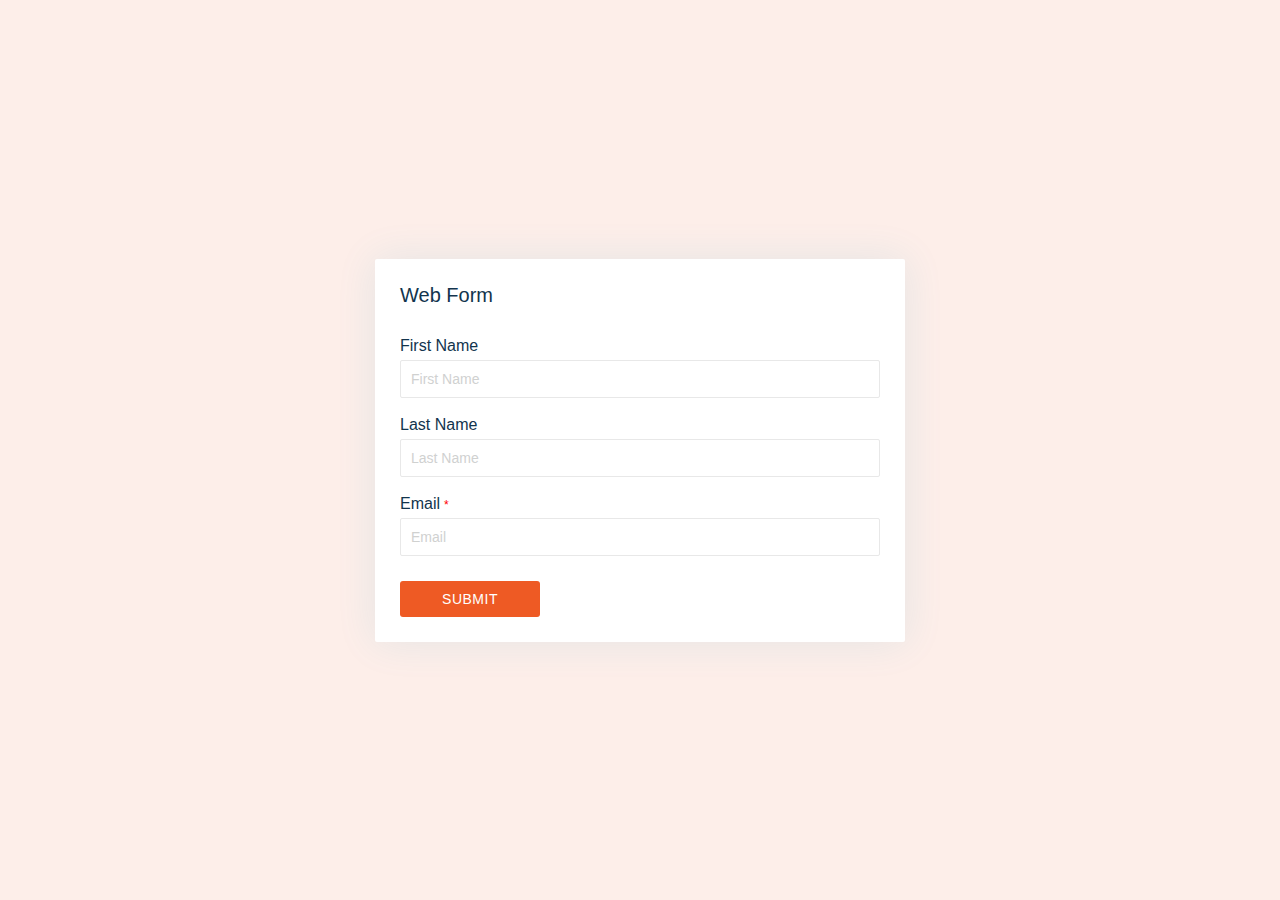
<file: index.html>
<html>

<head>
    <title>Product overview Webinar | Freshmarketer</title>
    <meta name="viewport" content="width=device-width, initial-scale=1.0">
    <link rel="stylesheet" href="./css/style1.css">
    <script src='./js/submit.js'></script>
    <script src='//in.fw-cdn.com/31747194/895014.js' chat='true'></script>
</head>

<body>
    <section class="fw-section">
        <div class="fw-col --form-col --center-align" id="form-section">
            <div class="form-success">
                <?xml version="1.0" ?>
                <svg class="fw-mb30" height="117px" version="1.1" viewBox="0 0 117 117" width="80px"
                    xmlns="http://www.w3.org/2000/svg" xmlns:xlink="http://www.w3.org/1999/xlink">
                    <title />
                    <desc />
                    <defs />
                    <g fill="none" fill-rule="evenodd" id="Page-1" stroke="none" stroke-width="1">
                        <g fill-rule="nonzero" id="correct">
                            <path
                                d="M34.5,55.1 C32.9,53.5 30.3,53.5 28.7,55.1 C27.1,56.7 27.1,59.3 28.7,60.9 L47.6,79.8 C48.4,80.6 49.4,81 50.5,81 C50.6,81 50.6,81 50.7,81 C51.8,80.9 52.9,80.4 53.7,79.5 L101,22.8 C102.4,21.1 102.2,18.5 100.5,17 C98.8,15.6 96.2,15.8 94.7,17.5 L50.2,70.8 L34.5,55.1 Z"
                                fill="#17AB13" id="Shape" />
                            <path
                                d="M89.1,9.3 C66.1,-5.1 36.6,-1.7 17.4,17.5 C-5.2,40.1 -5.2,77 17.4,99.6 C28.7,110.9 43.6,116.6 58.4,116.6 C73.2,116.6 88.1,110.9 99.4,99.6 C118.7,80.3 122,50.7 107.5,27.7 C106.3,25.8 103.8,25.2 101.9,26.4 C100,27.6 99.4,30.1 100.6,32 C113.1,51.8 110.2,77.2 93.6,93.8 C74.2,113.2 42.5,113.2 23.1,93.8 C3.7,74.4 3.7,42.7 23.1,23.3 C39.7,6.8 65,3.9 84.8,16.2 C86.7,17.4 89.2,16.8 90.4,14.9 C91.6,13 91,10.5 89.1,9.3 Z"
                                fill="#17AB13" id="Shape" />
                        </g>
                    </g>
                </svg>
                <h2>Form submitted successfully</h2>
            </div>
            <form class="fw-webniar-form" id="webinar-form" onsubmit="event.preventDefault(); submitForm()" method="post">
                <h4 class="fw-mb30 fw-h4">Web Form</h4>
                <div class="fw-form-group">
                    <label>First Name</label>
                    <input type="text" class="fw-input user_inp" placeholder="First Name" name="First Name" />
                </div>
                <div class="fw-form-group">
                    <label>Last Name</label>
                    <input type="text" class="fw-input user_inp" placeholder="Last Name" name="Last Name"/>
                </div>
                <div class="fw-form-group">
                    <label>Email<span class="require-symbol">*</span></label>
                    <input type="email" class="fw-input user_inp" placeholder="Email" required name="Email" />
                </div>
                <input type="hidden" name="hidden field" value="hidden value"/>
                <input class="fw-pri-btn" type="submit" id="sub-btn-edm" value="Submit">
            </form>
        </div>
    </section>
</body>
</html>
</file>
<file: css/style1.css>
* {
        margin: 0;
        padding: 0
    }

    body {
        font-family: -apple-system, BlinkMacSystemFont, "Segoe UI", Roboto, Oxygen, Ubuntu, Cantarell, "Open Sans", "Helvetica Neue", sans-serif;
        color: #12344d;
    }

    .fw-section {
        display: flex;
        height: 100%;
        width: 100%;
        background-color: rgba(238, 90, 36, .1);
    }

    .fw-col {
        flex: 1 0;
        padding: 40px;
    }

    .fw-webniar-form {
        max-width: 40%;
        background-color: #fff;
        padding: 25px;
        border-radius: 2px;
        box-shadow: 0 0 40px #e4e4e4;
        margin: auto;
        transition: ease-in 0.4s
    }

    .--center-align {
        align-self: center;
    }

    .fw-input {
        width: 100%;
        border-radius: 2px;
        border: 1px solid #e8e8e8;
        min-height: 32px;
        padding: 10px;
        outline: none;
        font-size: 14px;
    }

    .fw-form-group {
        margin-top: 18px;
    }

    .fw-form-group .fw-input {
        margin-top: 5px;
    }

    .fw-mb30 {
        margin-bottom: 30px;
    }

    .fw-mt50 {
        margin-top: 120px;
    }

    .fw-pri-btn {
        min-width: 140px;
        display: inline-block;
        padding: 10px;
        background-color: #ee5a24;
        color: #fff;
        font-size: 14px;
        margin-top: 25px;
        border-radius: 3px;
        border: none;
        text-transform: uppercase;
        letter-spacing: 0.5px;
        cursor: pointer
    }


    h2 {
        font-size: 28px;
        font-weight: 500;
    }

    p {
        letter-spacing: 0.5px;
        line-height: 22px;
        color: #666;
    }

    .fw-h4 {
        font-size: 20px;
        font-weight: 500;
    }

    .--link-text {
        color: #0075bb;
        font-weight: 500;
    }

    .fw-list-points {
        margin-top: 30px;
        margin-left: 30px;
    }

    .fw-list-points li {
        margin-top: 12px;
        line-height: 22px;
        color: #666
    }

    ::placeholder {
        color: #b1b3b2;
        opacity: 0.6;
    }

    :-ms-input-placeholder {
        color: #b1b3b2;
        opacity: 0.6;
    }

    ::-ms-input-placeholder {
        color: #b1b3b2;
        opacity: 0.6;
    }

    .fw-ml20 {
        margin-left: 20px
    }

    .fw-mb50 {
        margin-bottom: 80px;
    }

    .require-symbol {
        font-size: 12px;
        margin-left: 4px;
        color: red;
    }

    .form-success {
        text-align: center;
        display: none;
        transition: ease-in 0.4s
    }

    .toogle-success .form-success {
        display: block;
        transition: ease-in 0.4s
    }

    .toogle-success .fw-webniar-form {
        display: none;
        transition: ease-in 0.4s
    }

    select {
        height: 43px;
        background-color: #fff;
    }

    textarea {
        resize: none;
    }

    @media screen and (max-width: 992px) {
        .fw-cn-max-align {
            max-width: 100%;
        }

        .fw-section {
            flex-direction: column;
            background-color: inherit;
        }

        .fw-webniar-form {
            max-width: 100%;
        }

        .--center-align {
            align-self: inherit;
            background-color: rgba(238, 90, 36, .1);
        }
    }
</file>
